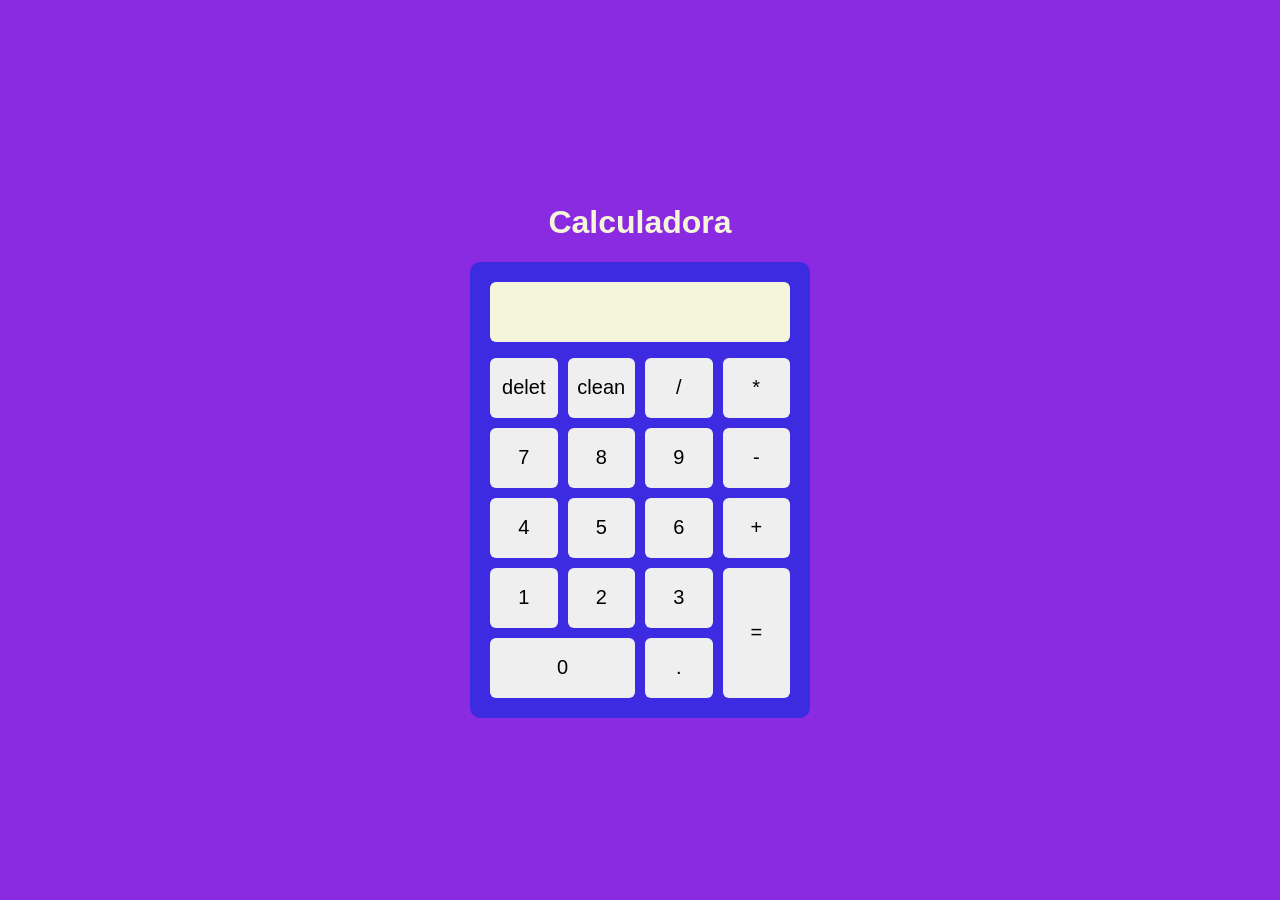
<file: index.html>
<!DOCTYPE html>
<html lang="en">
<head>
    <meta charset="UTF-8">
    <meta name="viewport" content="width=device-width, initial-scale=1.0">
    <title>Document</title>
    <link rel="stylesheet" href="style.css">
    <script src="script.js"></script>

</head>
<body>
    <h1>Calculadora</h1>
    <div class="calculadora">
      <input type="text"   disabled id="display">
         <div class="box-buttons">
        <button onclick="clean()">delet</button>
        <button onclick="back()">clean</button>
        <button onclick="InsertToDisplay('/')">/</button>
        <button onclick="InsertToDisplay('*')">*</button>
        <button onclick="InsertToDisplay('7')">7</button>
        <button onclick="InsertToDisplay('8')">8</button>
        <button onclick="InsertToDisplay('9')">9</button>
        <button onclick="InsertToDisplay('-')">-</button>
        <button onclick="InsertToDisplay('4')">4</button>
        <button onclick="InsertToDisplay('5')">5</button>
        <button onclick="InsertToDisplay('6')">6</button>
        <button onclick="InsertToDisplay('+')">+</button>
        <button onclick="InsertToDisplay('1')">1</button>
        <button onclick="InsertToDisplay('2')">2</button>
        <button onclick="InsertToDisplay('3')">3</button>
        <button class="btn-zero" onclick="InsertToDisplay('0')">0</button>
        <button onclick="InsertToDisplay('.')">.</button>
        <button class="btn-result" onclick="btnResult()">=</button>

    </div>
    </div>
</body>
</html>
</file>
<file: style.css>
body{
    display: flex;
    flex-direction: column;
    justify-content: center;
    align-items: center;
    height: 100vh;
    margin: 0;
    padding: 0;
    font-family: Arial, Helvetica, sans-serif;
    background-color: blueviolet;
}

h1{
    color: beige;
}
.calculadora{
    background-color: rgb(61, 43, 226);
    width: 300px;
    border-radius: 10px;
    padding: 20px;
}

#display{
    width: 100%;
    box-sizing: border-box;
    height: 60px;
    border: none;
    border-radius: 6px;
    background-color: beige;
    text-align: right;
    font-size: 20px;
    margin-bottom: 16px;
}

.box-buttons{
    display: grid;
    grid-template-columns: 1fr 1fr 1fr 1fr;
    grid-template-rows: 1fr 1fr 1fr 1fr 1fr;
    gap: 10px;
}

button{
    border: none;
    height: 60px;
    border-radius: 6px;
    font-size: 20px;
}

button:hover{
    background-color: rgb(233, 126, 25);
    cursor: pointer;
    transition: 4s;
}

.btn-zero{
    grid-column: 1/3;
}

.btn-result{
    grid-row: 4/6;
    height: 100%;
    grid-column: 4;
}
</file>
